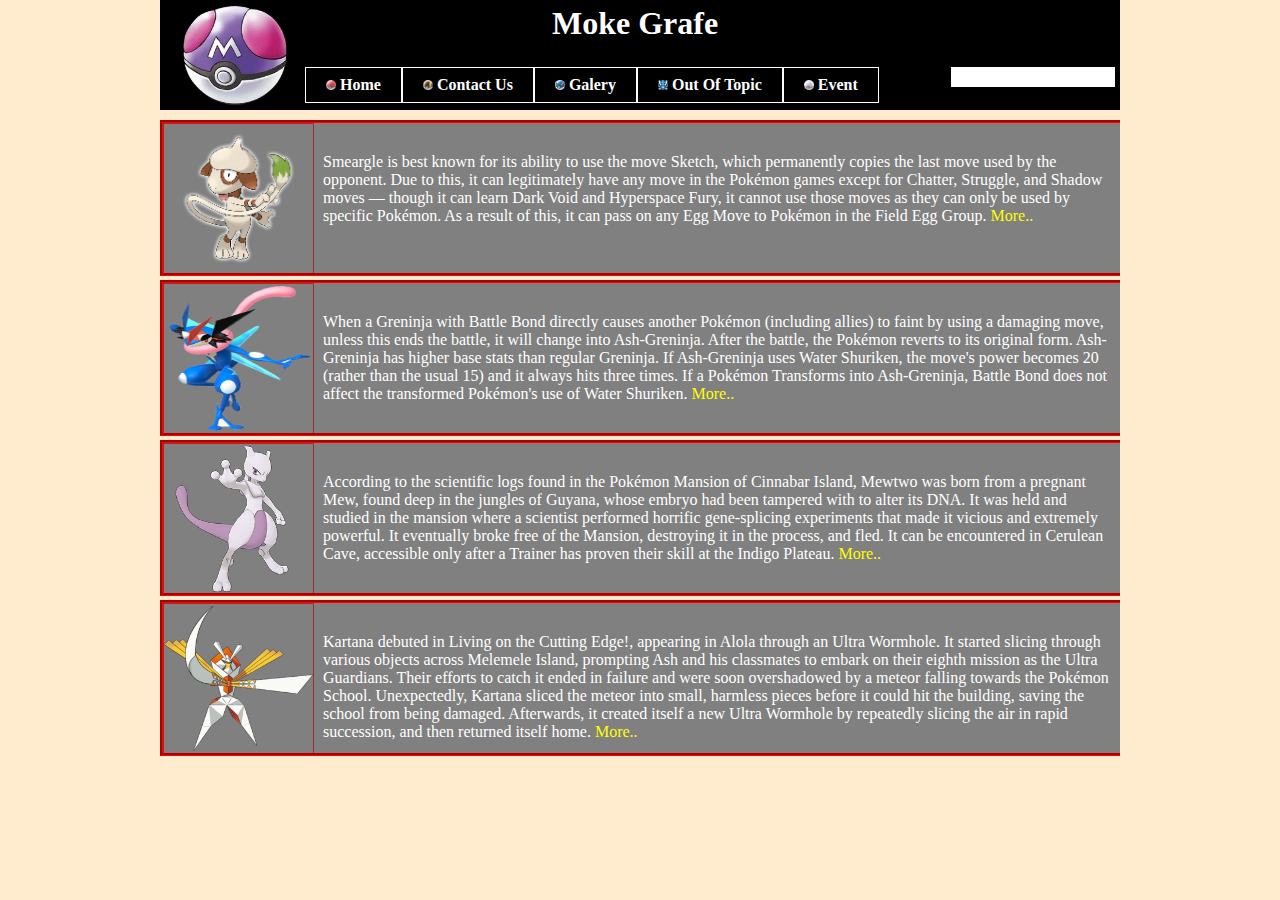
<file: index.html>
<!DOCTYPE html>
<html lang="en">
<head>
    <meta charset="UTF-8">
    <meta http-equiv="X-UA-Compatible" content="IE=edge">
    <meta name="viewport" content="width=device-width, initial-scale=1.0">
    <title>Home</title>
    <link rel="stylesheet" href="style.css">
</head>
<body>
    <div id="wrapper">
        <div id="header">
            <div id="header-img">
            <img src="img/masterball.png">
            <center><h1>Moke Grafe</h1></center>
            </div><!--Header-Img-->
                <ul id="menu-utama">
                    <li><a href="link/home.html"><img src="img/pokeball.webp"/> <b>Home</b></a></li>
                    <li><a href="link/contact.html"><img src="img/ultra.webp"/> <b>Contact Us</b></a></li>
                    <li><a href="link/list.html"><img src="img/great.webp"/> <b>Galery</b></a></li>
                    <li><a href="link/ooc.html"><img src="img/Beast_Ball.webp"/> <b>Out Of Topic</b></a></li>
                    <li><a href="link/event.html"><img src="img/Premier_Ball.webp"/> <b>Event</b></a></li>
                </ul>
                <form>
                    <input type="text" name="search">
                </form>
        </div><!--Header-->
                <div id="frame-sidebar">
                <div class="sidebar">
                    <img src="img/smeargle.png"><p>Smeargle is best known for its ability to use the move Sketch, which permanently copies the last move used by the opponent. Due to this, it can legitimately have any move in the Pokémon games except for Chatter, Struggle, and Shadow moves — though it can learn Dark Void and Hyperspace Fury, it cannot use those moves as they can only be used by specific Pokémon. As a result of this, it can pass on any Egg Move to Pokémon in the Field Egg Group.<a href="link/smeargle.html"> More..</a></p>
                </div><!--Sidebar-->
                <div class="sidebar">
                    <img src="img/gbb.webp"><p>When a Greninja with Battle Bond directly causes another Pokémon (including allies) to faint by using a damaging move, unless this ends the battle, it will change into Ash-Greninja. After the battle, the Pokémon reverts to its original form.
                        Ash-Greninja has higher base stats than regular Greninja. If Ash-Greninja uses Water Shuriken, the move's power becomes 20 (rather than the usual 15) and it always hits three times. If a Pokémon Transforms into Ash-Greninja, Battle Bond does not affect the transformed Pokémon's use of Water Shuriken.<a href="link/greninja.html"> More..</a></p>
                </div><!--Sidebar-->
                <div class="sidebar">
                    <img src="img/mewtwo.png"><p>According to the scientific logs found in the Pokémon Mansion of Cinnabar Island, Mewtwo was born from a pregnant Mew, found deep in the jungles of Guyana, whose embryo had been tampered with to alter its DNA. It was held and studied in the mansion where a scientist performed horrific gene-splicing experiments that made it vicious and extremely powerful. It eventually broke free of the Mansion, destroying it in the process, and fled. It can be encountered in Cerulean Cave, accessible only after a Trainer has proven their skill at the Indigo Plateau.<a href="link/mewtwo.html"> More..</a></p>
                </div><!--Sidebar-->
                <div class="sidebar">
                    <img src="img/kartana.webp"><p>Kartana debuted in Living on the Cutting Edge!, appearing in Alola through an Ultra Wormhole. It started slicing through various objects across Melemele Island, prompting Ash and his classmates to embark on their eighth mission as the Ultra Guardians. Their efforts to catch it ended in failure and were soon overshadowed by a meteor falling towards the Pokémon School. Unexpectedly, Kartana sliced the meteor into small, harmless pieces before it could hit the building, saving the school from being damaged. Afterwards, it created itself a new Ultra Wormhole by repeatedly slicing the air in rapid succession, and then returned itself home.<a href="link/kartana.html"> More..</a></p>
                </div><!--Sidebar-->
        </div><!--Frame-Sidebar-->
    </div><!--Wrapper-->
</body>
</html>
</file>
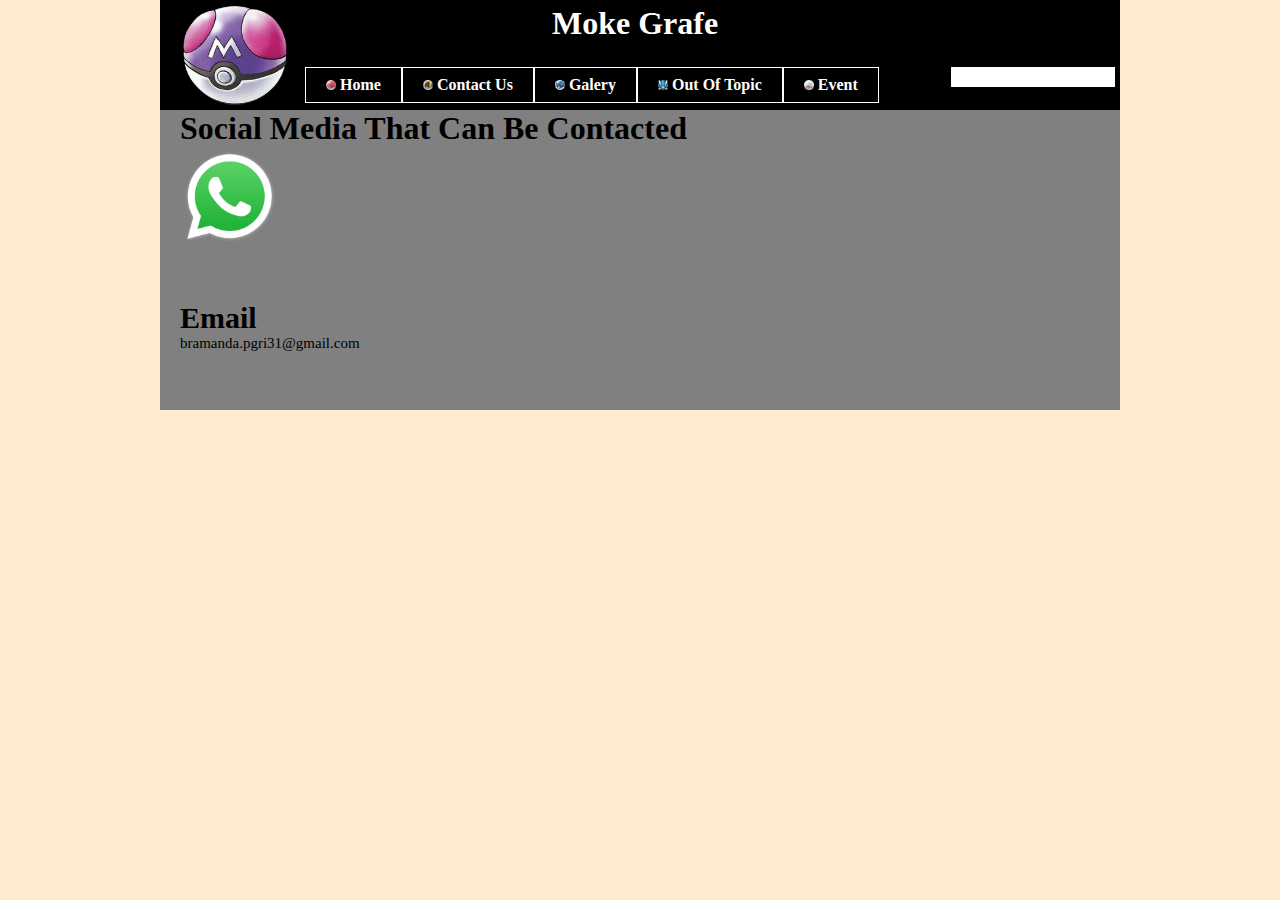
<file: link/contact.html>
<!DOCTYPE html>
<html lang="en">
<head>
    <meta charset="UTF-8">
    <meta http-equiv="X-UA-Compatible" content="IE=edge">
    <meta name="viewport" content="width=device-width, initial-scale=1.0">
    <title>Contact</title>
    <link rel="stylesheet" href="contact.css">
</head>
<body>
    <div id="wrapper">
        <div id="header">
            <div id="header-img">
            <img src="img/masterball.png">
            <center><h1>Moke Grafe</h1></center>
            </div><!--Header-Img-->
                <ul id="menu-utama">
                    <li><a href="../index.html"><img src="img/pokeball.webp"/> <b>Home</b></a></li>
                    <li><a href="contact.html"><img src="img/ultra.webp"/> <b>Contact Us</b></a></li>
                    <li><a href="list.html"><img src="img/great.webp"/> <b>Galery</b></a></li>
                    <li><a href="ooc.html"><img src="img/Beast_Ball.webp"/> <b>Out Of Topic</b></a></li>
                    <li><a href="event.html"><img src="img/Premier_Ball.webp"/> <b>Event</b></a></li>
                </ul>
                <form>
                    <input type="text" name="search">
                </form>
        </div><!--Header-->
        <div id="content">
            <h1>Social Media That Can Be Contacted</h1>
            <a href="https://wa.me/088210841256"><img src="img/wa.webp"/></a>
            <h3>Email</h3>
            <p>bramanda.pgri31@gmail.com</p>
        </div><!--Content-->
        </div><!--Wrapper-->
</body>
</html>
</file>
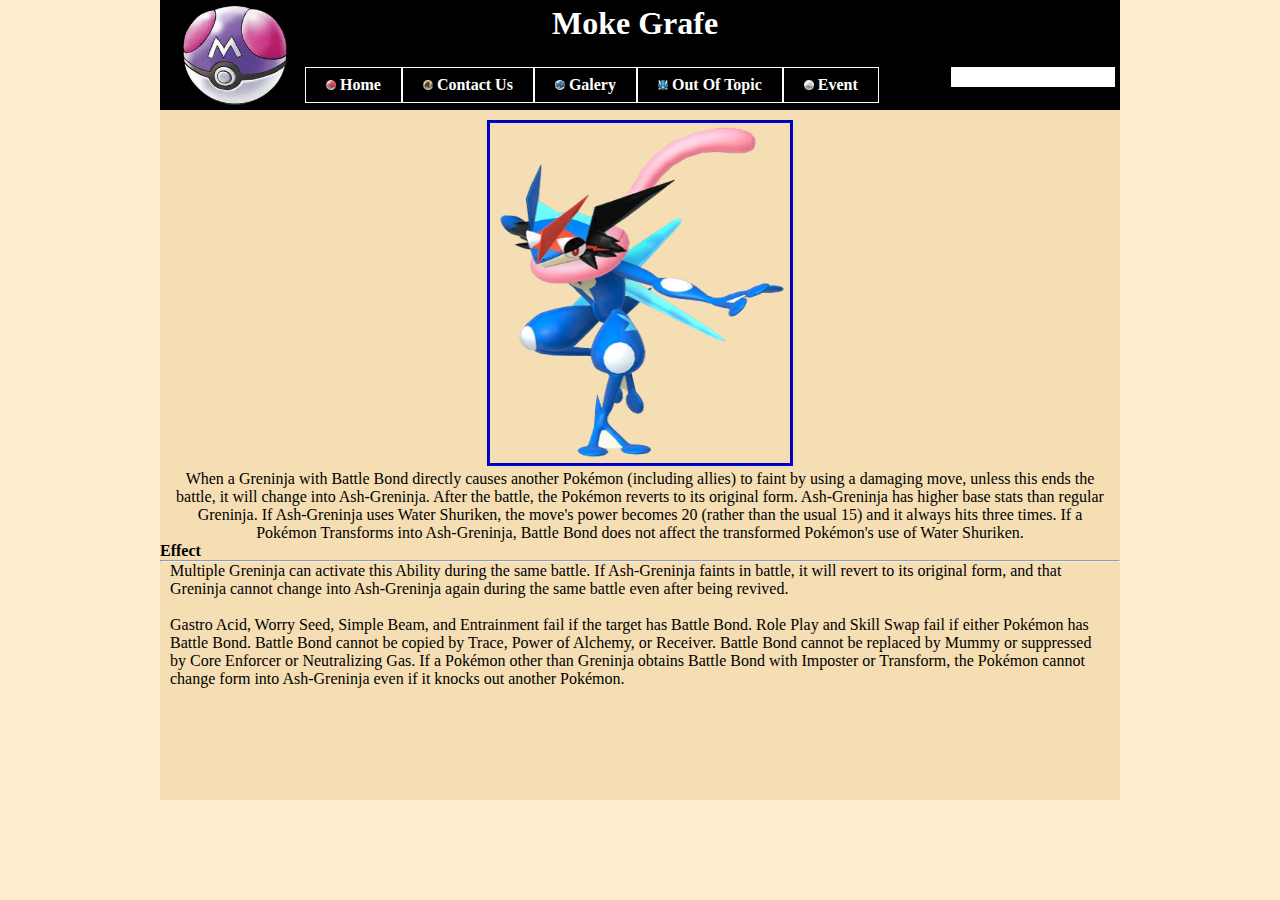
<file: link/greninja.html>
<!DOCTYPE html>
<html lang="en">
<head>
    <meta charset="UTF-8">
    <meta http-equiv="X-UA-Compatible" content="IE=edge">
    <meta name="viewport" content="width=device-width, initial-scale=1.0">
    <title>Greninja Battle Bond</title>
    <link rel="stylesheet" href="greninja.css">
</head>
<body>
    <div id="wrapper">
        <div id="header">
            <div id="header-img">
            <img src="img/masterball.png">
            <center><h1>Moke Grafe</h1></center>
            </div><!--Header-Img-->
                <ul id="menu-utama">
                    <li><a href="../index.html"><img src="img/pokeball.webp"/> <b>Home</b></a></li>
                    <li><a href="contact.html"><img src="img/ultra.webp"/> <b>Contact Us</b></a></li>
                    <li><a href="list.html"><img src="img/great.webp"/> <b>Galery</b></a></li>
                    <li><a href="ooc.html"><img src="img/Beast_Ball.webp"/> <b>Out Of Topic</b></a></li>
                    <li><a href="event.html"><img src="img/Premier_Ball.webp"/> <b>Event</b></a></li>
                </ul>
                <form>
                    <input type="text" name="search">
                </form>
        </div><!--Header-->
                <div id="content">
                <center><img src="img/gbb.webp">
                <p>When a Greninja with Battle Bond directly causes another Pokémon (including allies) to faint by using a damaging move, unless this ends the battle, it will change into Ash-Greninja. After the battle, the Pokémon reverts to its original form.
                    Ash-Greninja has higher base stats than regular Greninja. If Ash-Greninja uses Water Shuriken, the move's power becomes 20 (rather than the usual 15) and it always hits three times. If a Pokémon Transforms into Ash-Greninja, Battle Bond does not affect the transformed Pokémon's use of Water Shuriken.</p>
                </center>
                <b>Effect</b>
                <hr>
                <p>Multiple Greninja can activate this Ability during the same battle. If Ash-Greninja faints in battle, it will revert to its original form, and that Greninja cannot change into Ash-Greninja again during the same battle even after being revived.
                </p><br>
                <p>Gastro Acid, Worry Seed, Simple Beam, and Entrainment fail if the target has Battle Bond. Role Play and Skill Swap fail if either Pokémon has Battle Bond. Battle Bond cannot be copied by Trace, Power of Alchemy, or Receiver. Battle Bond cannot be replaced by Mummy or suppressed by Core Enforcer or Neutralizing Gas. If a Pokémon other than Greninja obtains Battle Bond with Imposter or Transform, the Pokémon cannot change form into Ash-Greninja even if it knocks out another Pokémon.</p><br>
                </div><!--Content-->
    </div><!--Wrapper-->
</body>
</html>
</file>
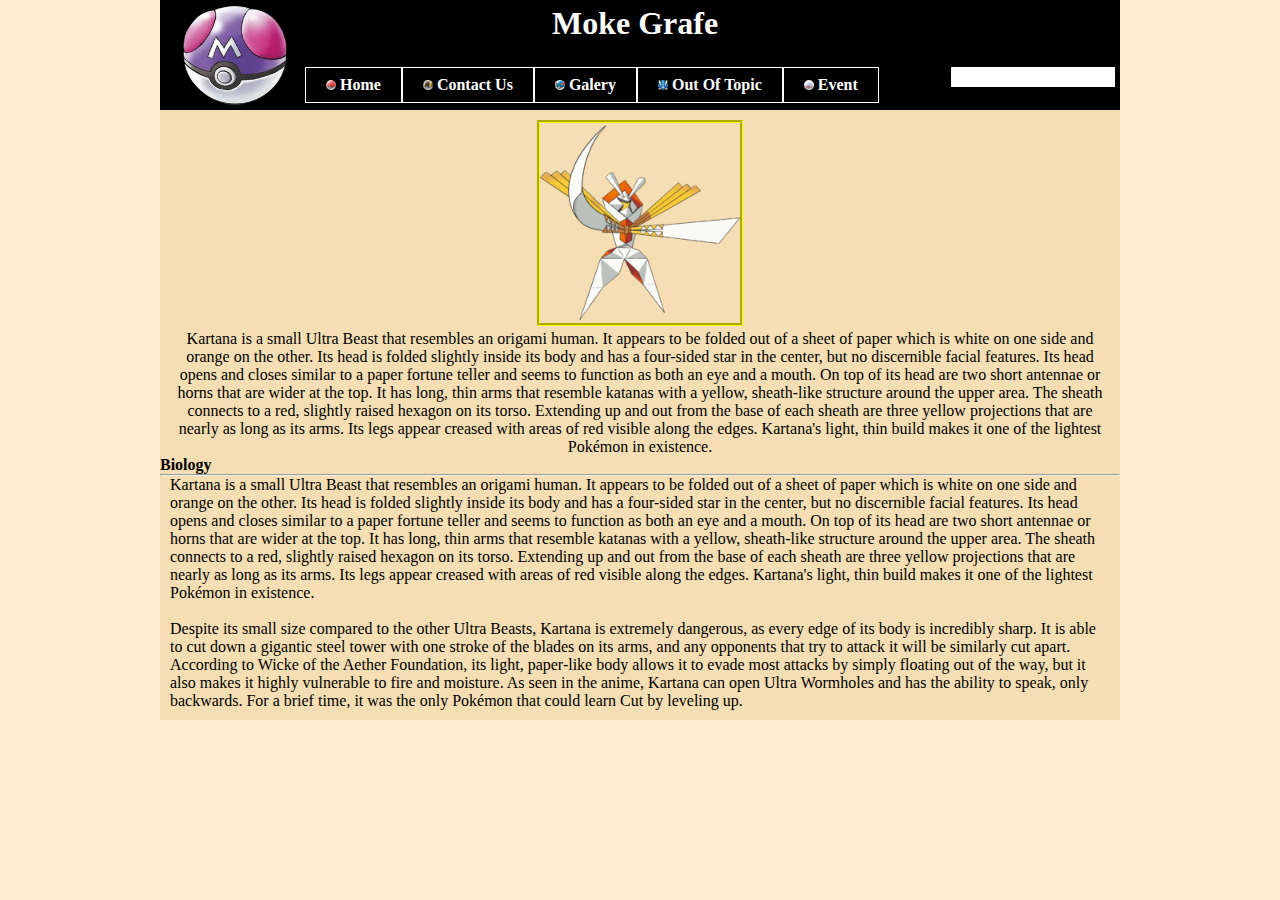
<file: link/kartana.html>
<!DOCTYPE html>
<html lang="en">
<head>
    <meta charset="UTF-8">
    <meta http-equiv="X-UA-Compatible" content="IE=edge">
    <meta name="viewport" content="width=device-width, initial-scale=1.0">
    <title>Kartana</title>
    <link rel="stylesheet" href="kartana.css">
</head>
<body>
    <div id="wrapper">
        <div id="header">
            <div id="header-img">
            <img src="img/masterball.png">
            <center><h1>Moke Grafe</h1></center>
            </div><!--Header-Img-->
                <ul id="menu-utama">
                    <li><a href="../index.html"><img src="img/pokeball.webp"/> <b>Home</b></a></li>
                    <li><a href="contact.html"><img src="img/ultra.webp"/> <b>Contact Us</b></a></li>
                    <li><a href="list.html"><img src="img/great.webp"/> <b>Galery</b></a></li>
                    <li><a href="ooc.html"><img src="img/Beast_Ball.webp"/> <b>Out Of Topic</b></a></li>
                    <li><a href="event.html"><img src="img/Premier_Ball.webp"/> <b>Event</b></a></li>
                </ul>
                <form>
                    <input type="text" name="search">
                </form>
        </div><!--Header-->
    <div id="content">
        <center><img src="img/kartana.webp">
        <p>Kartana is a small Ultra Beast that resembles an origami human. It appears to be folded out of a sheet of paper which is white on one side and orange on the other. Its head is folded slightly inside its body and has a four-sided star in the center, but no discernible facial features. Its head opens and closes similar to a paper fortune teller and seems to function as both an eye and a mouth. On top of its head are two short antennae or horns that are wider at the top. It has long, thin arms that resemble katanas with a yellow, sheath-like structure around the upper area. The sheath connects to a red, slightly raised hexagon on its torso. Extending up and out from the base of each sheath are three yellow projections that are nearly as long as its arms. Its legs appear creased with areas of red visible along the edges. Kartana's light, thin build makes it one of the lightest Pokémon in existence.</p>
        </center>
        <b>Biology</b>
        <hr>
        <p>Kartana is a small Ultra Beast that resembles an origami human. It appears to be folded out of a sheet of paper which is white on one side and orange on the other. Its head is folded slightly inside its body and has a four-sided star in the center, but no discernible facial features. Its head opens and closes similar to a paper fortune teller and seems to function as both an eye and a mouth. On top of its head are two short antennae or horns that are wider at the top. It has long, thin arms that resemble katanas with a yellow, sheath-like structure around the upper area. The sheath connects to a red, slightly raised hexagon on its torso. Extending up and out from the base of each sheath are three yellow projections that are nearly as long as its arms. Its legs appear creased with areas of red visible along the edges. Kartana's light, thin build makes it one of the lightest Pokémon in existence.
        </p><br>
        <p>Despite its small size compared to the other Ultra Beasts, Kartana is extremely dangerous, as every edge of its body is incredibly sharp. It is able to cut down a gigantic steel tower with one stroke of the blades on its arms, and any opponents that try to attack it will be similarly cut apart. According to Wicke of the Aether Foundation, its light, paper-like body allows it to evade most attacks by simply floating out of the way, but it also makes it highly vulnerable to fire and moisture. As seen in the anime, Kartana can open Ultra Wormholes and has the ability to speak, only backwards. For a brief time, it was the only Pokémon that could learn Cut by leveling up.</p><br>
        </div><!--Content-->
    </div><!--Wrapper-->
</body>
</html>
</file>
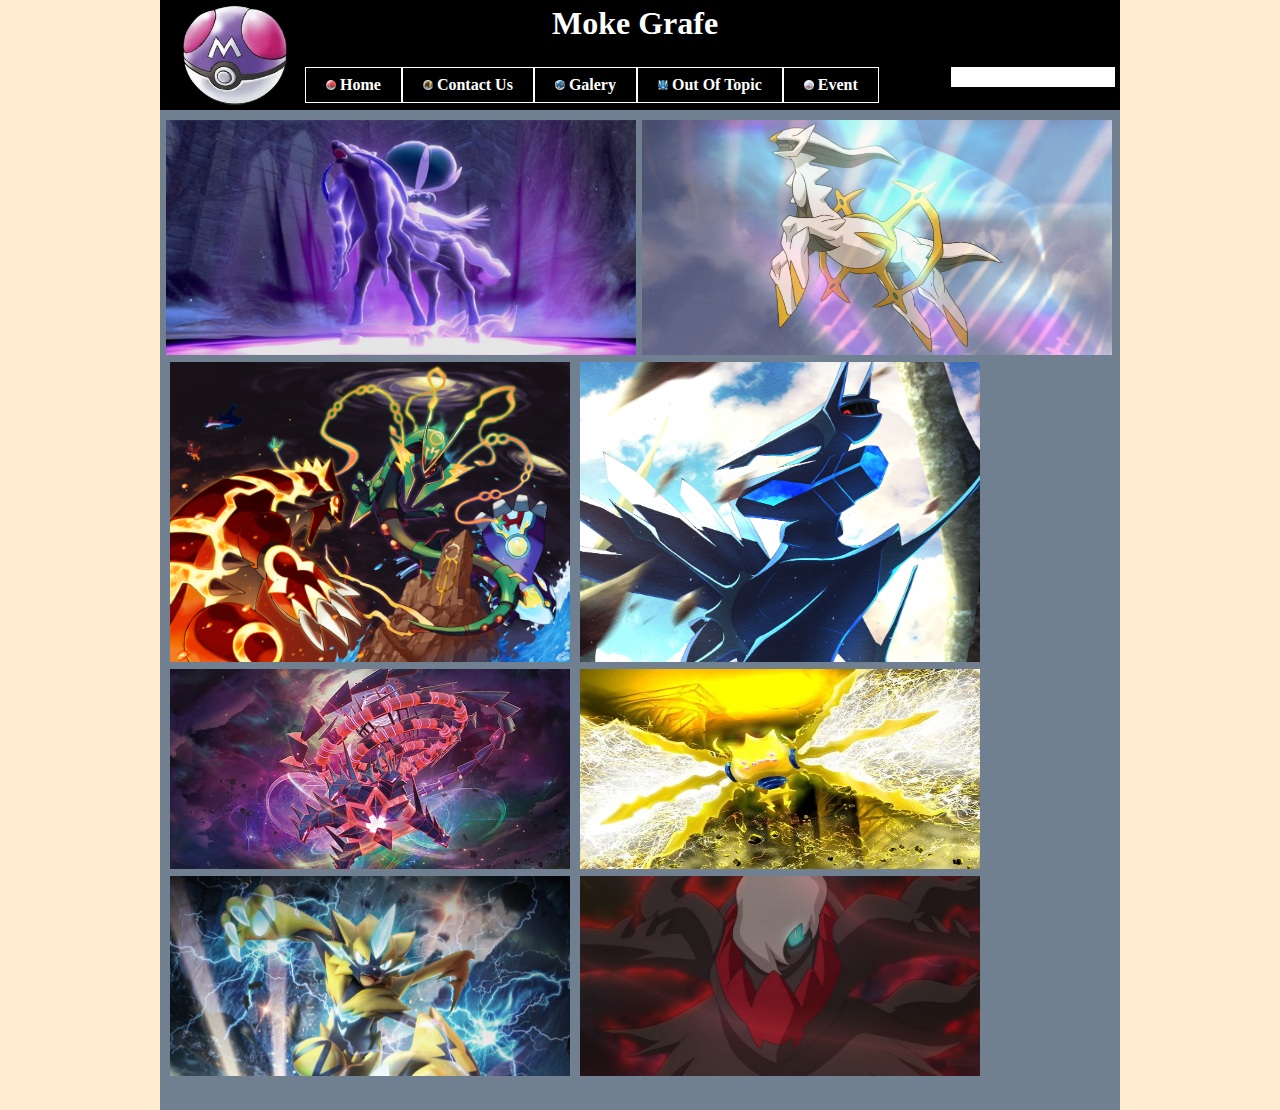
<file: link/list.html>
<!DOCTYPE html>
<html lang="en">
<head>
    <meta charset="UTF-8">
    <meta http-equiv="X-UA-Compatible" content="IE=edge">
    <meta name="viewport" content="width=device-width, initial-scale=1.0">
    <title>Galery</title>
    <link rel="stylesheet" href="list.css">
</head>
<body>
    <div id="wrapper">
        <div id="header">
            <div id="header-img">
            <img src="img/masterball.png">
            <center><h1>Moke Grafe</h1></center>
            </div><!--Header-Img-->
                <ul id="menu-utama">
                    <li><a href="../index.html"><img src="img/pokeball.webp"/> <b>Home</b></a></li>
                    <li><a href="contact.html"><img src="img/ultra.webp"/> <b>Contact Us</b></a></li>
                    <li><a href="list.html"><img src="img/great.webp"/> <b>Galery</b></a></li>
                    <li><a href="ooc.html"><img src="img/Beast_Ball.webp"/> <b>Out Of Topic</b></a></li>
                    <li><a href="event.html"><img src="img/Premier_Ball.webp"/> <b>Event</b></a></li>
                </ul>
                <form>
                    <input type="text" name="search">
                </form>
        </div><!--Header-->
        <div id="frame-sd1">
            <div id="sidebar1">
                <img src="img/calydow.jpg"><img src="img/arce.png">
            </div><!--Sidebar1-->
            <div id="sidebar2">
                <img src="img/trio.png"><img src="img/dialga.jpg">
            </div><!--Sidebar2-->
            <div id="sidebar3">
                <img src="img/eter.jpg"><img src="img/eleki.jpg">
            </div><!--Sidebar3-->
            <div id="sidebar4">
                <img src="img/zeraora.png"><img src="img/darkrai.avif">
            </div><!--Sidebar4-->
        </div><!--Frame SD1-->
    </div><!--Wrapper-->
</body>
</html>
</file>
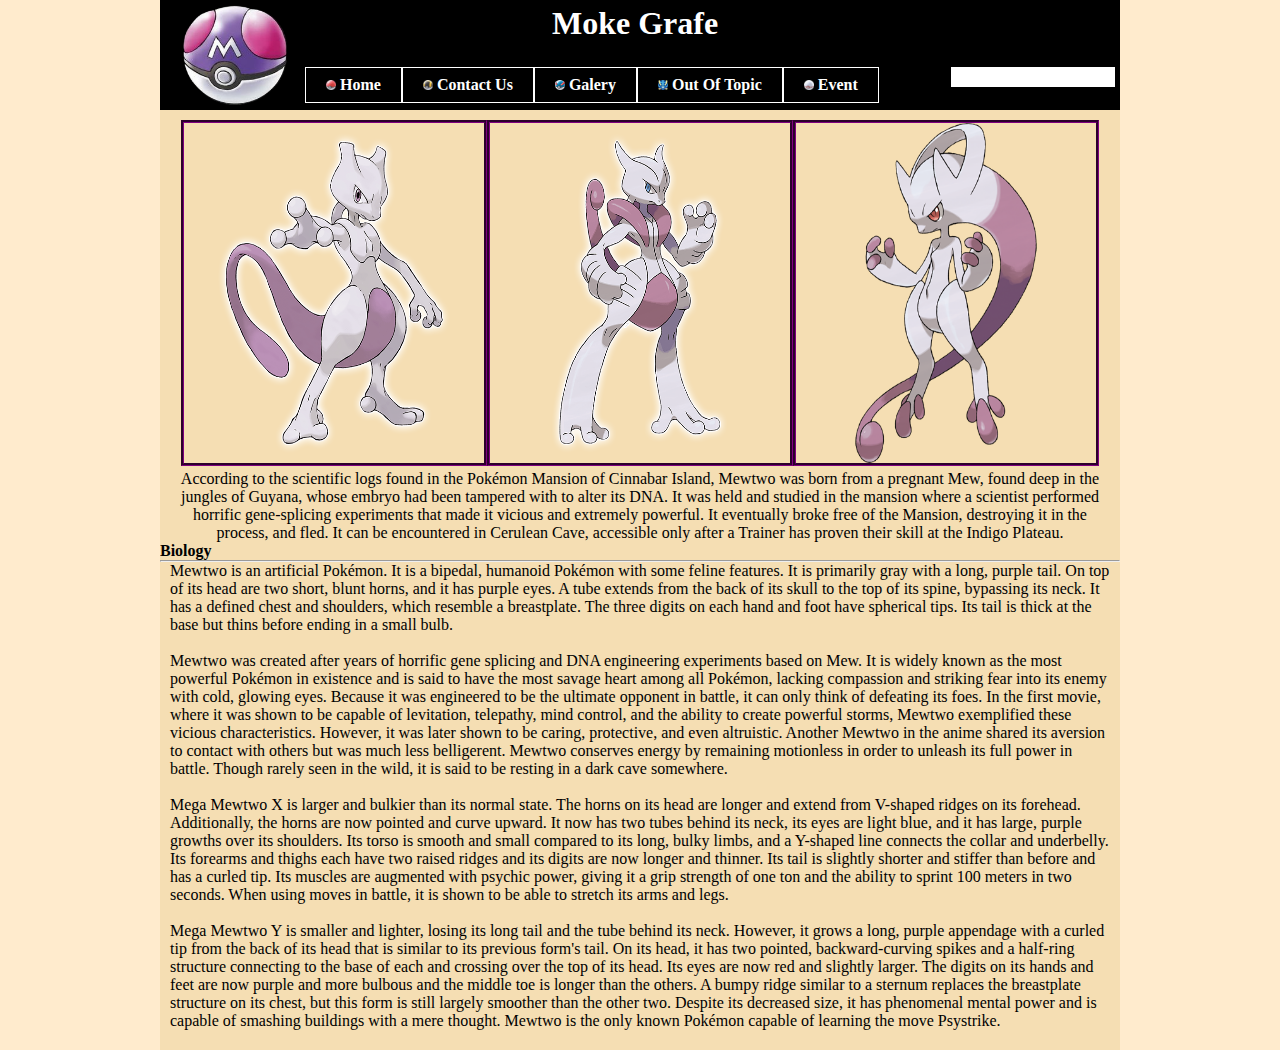
<file: link/mewtwo.html>
<!DOCTYPE html>
<html lang="en">
<head>
    <meta charset="UTF-8">
    <meta http-equiv="X-UA-Compatible" content="IE=edge">
    <meta name="viewport" content="width=device-width, initial-scale=1.0">
    <title>Smeargle</title>
    <link rel="stylesheet" href="mewtwo.css">
</head>
<body>
    <div id="wrapper">
        <div id="header">
            <div id="header-img">
            <img src="img/masterball.png">
            <center><h1>Moke Grafe</h1></center>
            </div><!--Header-Img-->
                <ul id="menu-utama">
                    <li><a href="../index.html"><img src="img/pokeball.webp"/> <b>Home</b></a></li>
                    <li><a href="contact.html"><img src="img/ultra.webp"/> <b>Contact Us</b></a></li>
                    <li><a href="list.html"><img src="img/great.webp"/> <b>Galery</b></a></li>
                    <li><a href="ooc.html"><img src="img/Beast_Ball.webp"/> <b>Out Of Topic</b></a></li>
                    <li><a href="event.html"><img src="img/Premier_Ball.webp"/> <b>Event</b></a></li>
                </ul>
                <form>
                    <input type="text" name="search">
                </form>
        </div><!--Header-->
                <div id="content">
                <center><img src="img/mewtwo.png"><img src="img/mewtwox.png"><img src="img/mewtwoy.png">
                <p>According to the scientific logs found in the Pokémon Mansion of Cinnabar Island, Mewtwo was born from a pregnant Mew, found deep in the jungles of Guyana, whose embryo had been tampered with to alter its DNA. It was held and studied in the mansion where a scientist performed horrific gene-splicing experiments that made it vicious and extremely powerful. It eventually broke free of the Mansion, destroying it in the process, and fled. It can be encountered in Cerulean Cave, accessible only after a Trainer has proven their skill at the Indigo Plateau.</p>
                </center>
                <b>Biology</b>
                <hr>
                <p>Mewtwo is an artificial Pokémon. It is a bipedal, humanoid Pokémon with some feline features. It is primarily gray with a long, purple tail. On top of its head are two short, blunt horns, and it has purple eyes. A tube extends from the back of its skull to the top of its spine, bypassing its neck. It has a defined chest and shoulders, which resemble a breastplate. The three digits on each hand and foot have spherical tips. Its tail is thick at the base but thins before ending in a small bulb.</p><br>

                <p>Mewtwo was created after years of horrific gene splicing and DNA engineering experiments based on Mew. It is widely known as the most powerful Pokémon in existence and is said to have the most savage heart among all Pokémon, lacking compassion and striking fear into its enemy with cold, glowing eyes. Because it was engineered to be the ultimate opponent in battle, it can only think of defeating its foes. In the first movie, where it was shown to be capable of levitation, telepathy, mind control, and the ability to create powerful storms, Mewtwo exemplified these vicious characteristics. However, it was later shown to be caring, protective, and even altruistic. Another Mewtwo in the anime shared its aversion to contact with others but was much less belligerent. Mewtwo conserves energy by remaining motionless in order to unleash its full power in battle. Though rarely seen in the wild, it is said to be resting in a dark cave somewhere.</p><br>

                <p>Mega Mewtwo X is larger and bulkier than its normal state. The horns on its head are longer and extend from V-shaped ridges on its forehead. Additionally, the horns are now pointed and curve upward. It now has two tubes behind its neck, its eyes are light blue, and it has large, purple growths over its shoulders. Its torso is smooth and small compared to its long, bulky limbs, and a Y-shaped line connects the collar and underbelly. Its forearms and thighs each have two raised ridges and its digits are now longer and thinner. Its tail is slightly shorter and stiffer than before and has a curled tip. Its muscles are augmented with psychic power, giving it a grip strength of one ton and the ability to sprint 100 meters in two seconds. When using moves in battle, it is shown to be able to stretch its arms and legs.</p><br>

                <p>Mega Mewtwo Y is smaller and lighter, losing its long tail and the tube behind its neck. However, it grows a long, purple appendage with a curled tip from the back of its head that is similar to its previous form's tail. On its head, it has two pointed, backward-curving spikes and a half-ring structure connecting to the base of each and crossing over the top of its head. Its eyes are now red and slightly larger. The digits on its hands and feet are now purple and more bulbous and the middle toe is longer than the others. A bumpy ridge similar to a sternum replaces the breastplate structure on its chest, but this form is still largely smoother than the other two. Despite its decreased size, it has phenomenal mental power and is capable of smashing buildings with a mere thought.

                    Mewtwo is the only known Pokémon capable of learning the move Psystrike.</p><br>
                </div><!--Content-->
    </div><!--Wrapper-->
</body>
</html>
</file>
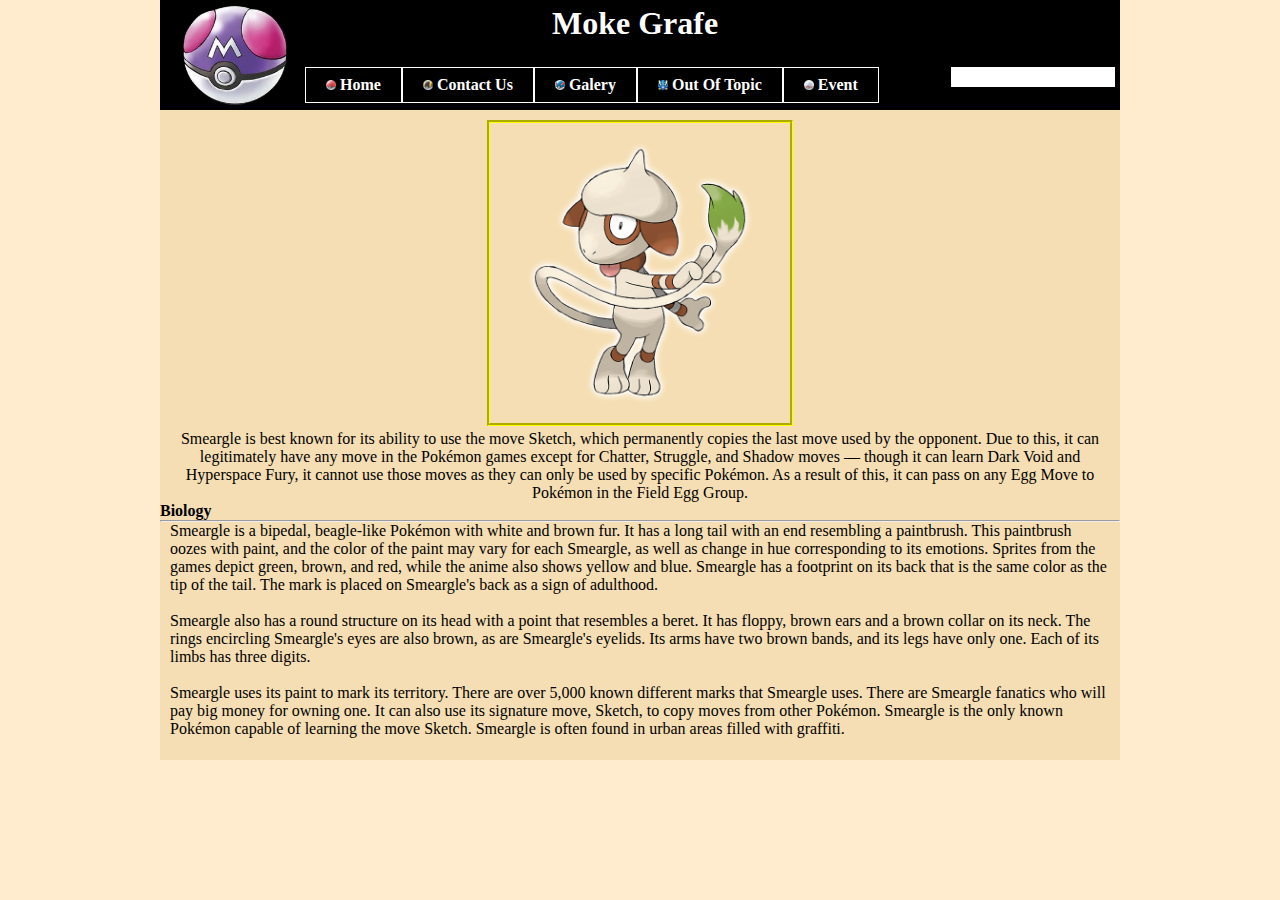
<file: link/smeargle.html>
<!DOCTYPE html>
<html lang="en">
<head>
    <meta charset="UTF-8">
    <meta http-equiv="X-UA-Compatible" content="IE=edge">
    <meta name="viewport" content="width=device-width, initial-scale=1.0">
    <title>Smeargle</title>
    <link rel="stylesheet" href="smeargle.css">
</head>
<body>
    <div id="wrapper">
        <div id="header">
            <div id="header-img">
            <img src="img/masterball.png">
            <center><h1>Moke Grafe</h1></center>
            </div><!--Header-Img-->
                <ul id="menu-utama">
                    <li><a href="../index.html"><img src="img/pokeball.webp"/> <b>Home</b></a></li>
                    <li><a href="contact.html"><img src="img/ultra.webp"/> <b>Contact Us</b></a></li>
                    <li><a href="list.html"><img src="img/great.webp"/> <b>Galery</b></a></li>
                    <li><a href="ooc.html"><img src="img/Beast_Ball.webp"/> <b>Out Of Topic</b></a></li>
                    <li><a href="event.html"><img src="img/Premier_Ball.webp"/> <b>Event</b></a></li>
                </ul>
                <form>
                    <input type="text" name="search">
                </form>
        </div><!--Header-->
                <div id="content">
                <center><img src="img/smeargle.png">
                <p>Smeargle is best known for its ability to use the move Sketch, which permanently copies the last move used by the opponent. Due to this, it can legitimately have any move in the Pokémon games except for Chatter, Struggle, and Shadow moves — though it can learn Dark Void and Hyperspace Fury, it cannot use those moves as they can only be used by specific Pokémon. As a result of this, it can pass on any Egg Move to Pokémon in the Field Egg Group.</p>
                </center>
                <b>Biology</b>
                <hr>
                <p>Smeargle is a bipedal, beagle-like Pokémon with white and brown fur. It has a long tail with an end resembling a paintbrush. This paintbrush oozes with paint, and the color of the paint may vary for each Smeargle, as well as change in hue corresponding to its emotions. Sprites from the games depict green, brown, and red, while the anime also shows yellow and blue. Smeargle has a footprint on its back that is the same color as the tip of the tail. The mark is placed on Smeargle's back as a sign of adulthood.</p><br>
                <p>Smeargle also has a round structure on its head with a point that resembles a beret. It has floppy, brown ears and a brown collar on its neck. The rings encircling Smeargle's eyes are also brown, as are Smeargle's eyelids. Its arms have two brown bands, and its legs have only one. Each of its limbs has three digits.</p><br>
                <p>Smeargle uses its paint to mark its territory. There are over 5,000 known different marks that Smeargle uses. There are Smeargle fanatics who will pay big money for owning one. It can also use its signature move, Sketch, to copy moves from other Pokémon. Smeargle is the only known Pokémon capable of learning the move Sketch. Smeargle is often found in urban areas filled with graffiti.</p><br>
                </div><!--Content-->
    </div><!--Wrapper-->
</body>
</html>
</file>
<file: style.css>
*{
    margin: 0;
    padding: 0;
    font-family: 'Times New Roman', Times, serif;
}
body{
    background-color: blanchedalmond;
}
#wrapper{
    width: 960px;
    margin: 0 auto;
    overflow: hidden;
}
#header h1{
    color: white;
    margin-right: 160px;
}
#header{
    background-color: black;
    height: 100px;
    width: 100%;
    padding: 5px;
    margin-bottom: 10px;
    overflow: hidden;
}
#header-img img{
    width: 140px;
    height: 100px;
    float: left;
}
#menu-utama{
    margin-top: 25px;
    list-style: none;
}
#menu-utama img{
    width: 10px;
    height: 10px;
}
#menu-utama li{
    float: left;
    padding: 8px 20px;
    border: solid white 1px;
}
#menu-utama li a{
    color: white;
    text-decoration: none;
}
#header form{
    float: right;
    margin-right: 10px;
}
#header form input{
    border: none;
    height: 20px;
}
.sidebar{
    width: 100%;
    height: 150px;
    margin-top: 4px;
    background-color: gray;
    overflow: hidden;
    border: 3px groove red;
}
.sidebar img{
    width: 149px;
    height: 149px;
    border: brown groove 1px;
    float: left;
}
.sidebar p{
    color: white;
    margin-right: 10px;
    margin-left: 160px;
    padding-top: 30px;
}
.sidebar a{
    text-decoration: none;
    color: yellow;
}
</file>
<file: link/contact.css>
*{
    margin: 0;
    padding: 0;
    font-family: 'Times New Roman', Times, serif;
}
body{
    background-color: blanchedalmond;
}
#wrapper{
    width: 960px;
    margin: 0 auto;
    overflow: hidden;
}
#header h1{
    color: white;
    margin-right: 160px;
}
#header{
    background-color: black;
    height: 100px;
    width: 100%;
    padding: 5px;
    overflow: hidden;
}
#header-img img{
    width: 140px;
    height: 100px;
    float: left;
}
#menu-utama{
    margin-top: 25px;
    list-style: none;
}
#menu-utama img{
    width: 10px;
    height: 10px;
}
#menu-utama li{
    float: left;
    padding: 8px 20px;
    border: solid white 1px;
}
#menu-utama li a{
    color: white;
    text-decoration: none;
}
#header form{
    float: right;
    margin-right: 10px;
}
#header form input{
    border: none;
    height: 20px;
}
#content img{
    width: 100px;
    height: 100px;
}
#content{
    padding-left: 20px;
    background-color: gray;
    height: 300px;
}
#content h3{
    font-size: 30px;
    padding-top: 50px;
}
#content p{
    font-size: 15px;
}
</file>
<file: link/greninja.css>
*{
    margin: 0;
    padding: 0;
    font-family: 'Times New Roman', Times, serif;
}
body{
    background-color: blanchedalmond;
}
#wrapper{
    width: 960px;
    margin: 0 auto;
    overflow: hidden;
}
#header h1{
    color: white;
    margin-right: 160px;
}
#header{
    background-color: black;
    height: 100px;
    width: 100%;
    padding: 5px;
    overflow: hidden;
}
#header-img img{
    width: 140px;
    height: 100px;
    float: left;
}
#menu-utama{
    margin-top: 25px;
    list-style: none;
}
#menu-utama img{
    width: 10px;
    height: 10px;
}
#menu-utama li{
    float: left;
    padding: 8px 20px;
    border: solid white 1px;
}
#menu-utama li a{
    color: white;
    text-decoration: none;
}
#header form{
    float: right;
    margin-right: 10px;
}
#header form input{
    border: none;
    height: 20px;
}
#content{
    padding-top: 10px;
    width: 100%;
    height: 680px;
    background-color: wheat;
}
#content img{
    width: 300px;
    height: 340px;
    border: blue groove 3px;
}
#content p{
    padding-left: 10px;
    padding-right: 10px;
}
</file>
<file: link/kartana.css>
*{
    margin: 0;
    padding: 0;
    font-family: 'Times New Roman', Times, serif;
}
body{
    background-color: blanchedalmond;
}
#wrapper{
    width: 960px;
    margin: 0 auto;
    overflow: hidden;
}
#header h1{
    color: white;
    margin-right: 160px;
}
#header{
    background-color: black;
    height: 100px;
    width: 100%;
    padding: 5px;
    overflow: hidden;
}
#header-img img{
    width: 140px;
    height: 100px;
    float: left;
}
#menu-utama{
    margin-top: 25px;
    list-style: none;
}
#menu-utama img{
    width: 10px;
    height: 10px;
}
#menu-utama li{
    float: left;
    padding: 8px 20px;
    border: solid white 1px;
}
#menu-utama li a{
    color: white;
    text-decoration: none;
}
#header form{
    float: right;
    margin-right: 10px;
}
#header form input{
    border: none;
    height: 20px;
}
#content{
    padding-top: 10px;
    width: 100%;
    height: 600px;
    background-color: wheat;
}
#content img{
    width: 200px;
    height: 200px;
    border: yellow groove 3px;
}
#content p{
    padding-left: 10px;
    padding-right: 10px;
}
</file>
<file: link/list.css>
*{
    margin: 0;
    padding: 0;
    font-family: 'Times New Roman', Times, serif;
}
body{
    background-color: blanchedalmond;
}
#wrapper{
    width: 960px;
    margin: 0 auto;
    overflow: hidden;
}
#header h1{
    color: white;
    margin-right: 160px;
}
#header{
    background-color: black;
    height: 100px;
    width: 100%;
    padding: 5px;
    overflow: hidden;
}
#header-img img{
    width: 140px;
    height: 100px;
    float: left;
}
#menu-utama{
    margin-top: 25px;
    list-style: none;
}
#menu-utama img{
    width: 10px;
    height: 10px;
}
#menu-utama li{
    float: left;
    padding: 8px 20px;
    border: solid white 1px;
}
#menu-utama li a{
    color: white;
    text-decoration: none;
}
#header form{
    float: right;
    margin-right: 10px;
}
#header form input{
    border: none;
    height: 20px;
}
#frame-sd1{
    background-color: slategray;
    height: 1000px;
}
#sidebar1 img{
    padding-left: 6px;
    padding-top: 10px;
    width: 470px;
    height: 235px;
}
#sidebar2 img{
    width: 400px;
    height: 300px;
    padding-left: 10px;
    padding-top: 3px;
}
#sidebar3 img{
    width: 400px;
    height: 200px;
    padding-left: 10px;
    padding-top: 3px;
}
#sidebar4 img{
    width: 400px;
    height: 200px;
    padding-left: 10px;
    padding-top: 3px;
}
</file>
<file: link/mewtwo.css>
*{
    margin: 0;
    padding: 0;
    font-family: 'Times New Roman', Times, serif;
}
body{
    background-color: blanchedalmond;
}
#wrapper{
    width: 960px;
    margin: 0 auto;
    overflow: hidden;
}
#header h1{
    color: white;
    margin-right: 160px;
}
#header{
    background-color: black;
    height: 100px;
    width: 100%;
    padding: 5px;
    overflow: hidden;
}
#header-img img{
    width: 140px;
    height: 100px;
    float: left;
}
#menu-utama{
    margin-top: 25px;
    list-style: none;
}
#menu-utama img{
    width: 10px;
    height: 10px;
}
#menu-utama li{
    float: left;
    padding: 8px 20px;
    border: solid white 1px;
}
#menu-utama li a{
    color: white;
    text-decoration: none;
}
#header form{
    float: right;
    margin-right: 10px;
}
#header form input{
    border: none;
    height: 20px;
}
#content{
    padding-top: 10px;
    width: 100%;
    height: 930px;
    background-color: wheat;
}
#content img{
    width: 300px;
    height: 340px;
    border: purple groove 3px;
}
#content p{
    padding-left: 10px;
    padding-right: 10px;
}
</file>
<file: link/smeargle.css>
*{
    margin: 0;
    padding: 0;
    font-family: 'Times New Roman', Times, serif;
}
body{
    background-color: blanchedalmond;
}
#wrapper{
    width: 960px;
    margin: 0 auto;
    overflow: hidden;
}
#header h1{
    color: white;
    margin-right: 160px;
}
#header{
    background-color: black;
    height: 100px;
    width: 100%;
    padding: 5px;
    overflow: hidden;
}
#header-img img{
    width: 140px;
    height: 100px;
    float: left;
}
#menu-utama{
    margin-top: 25px;
    list-style: none;
}
#menu-utama img{
    width: 10px;
    height: 10px;
}
#menu-utama li{
    float: left;
    padding: 8px 20px;
    border: solid white 1px;
}
#menu-utama li a{
    color: white;
    text-decoration: none;
}
#header form{
    float: right;
    margin-right: 10px;
}
#header form input{
    border: none;
    height: 20px;
}
#content{
    padding-top: 10px;
    width: 100%;
    height: 640px;
    background-color: wheat;
}
#content img{
    width: 300px;
    height: 300px;
    border: yellow groove 3px;
}
#content p{
    padding-left: 10px;
    padding-right: 10px;
}
</file>
